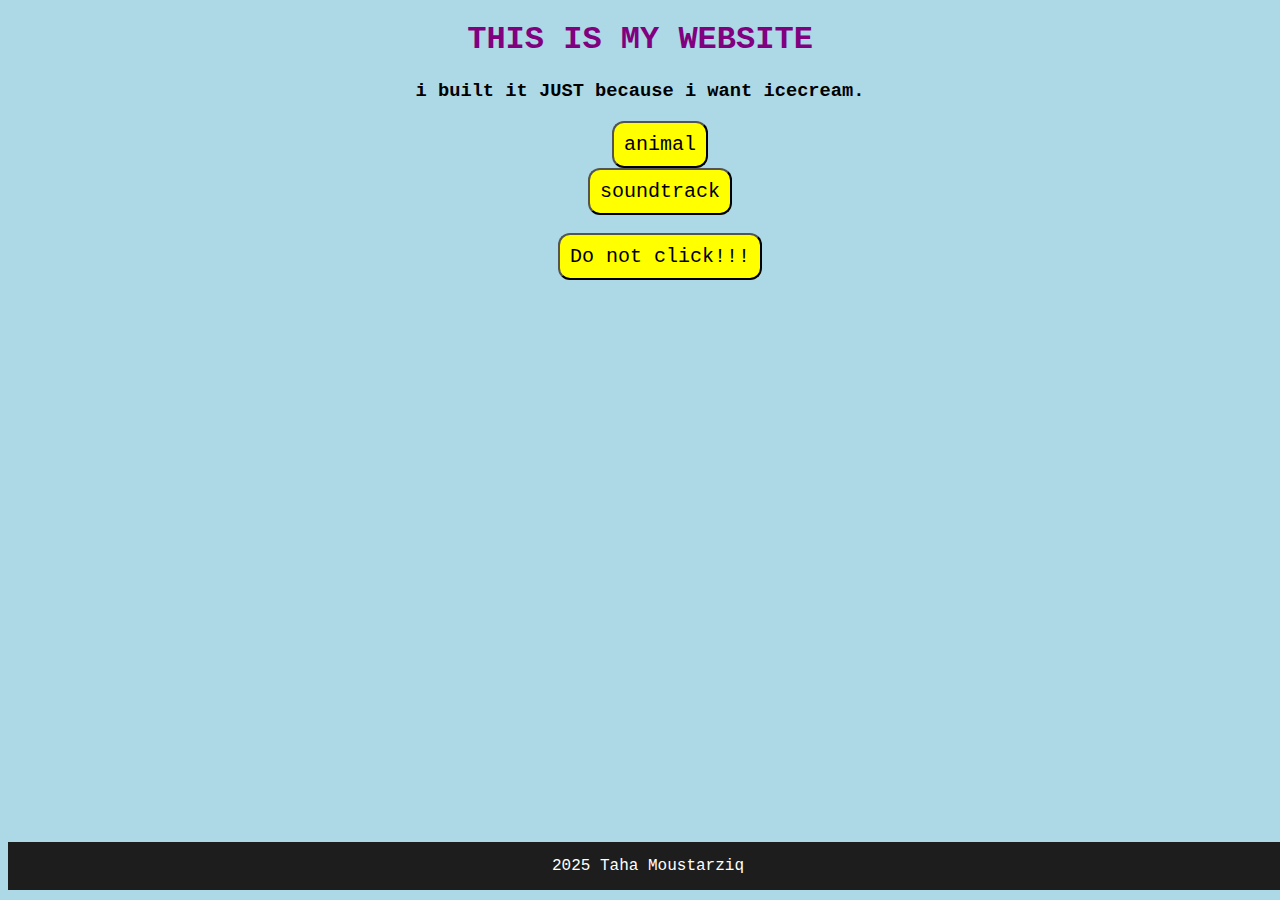
<file: index.html>
<!DOCTYPE html>
<html lang="en">
<head>
    <meta charset="UTF-8">
    <meta name="viewport" content="width=device-width, initial-scale=1.0">
    <title>Me want icecream !!</title>
<link rel="stylesheet" href="swirl.css">
<link rel="icon" type="image/png" href="WhatsApp Image 2025-12-09 à 18.34.53_a3d873b0.jpg">
</head>
<body>
    <h1>THIS IS MY WEBSITE</h1>
    <h3>i built it <strong class="i">JUST </strong> because i want icecream.</h3>
<ul>
  <li><a href="animal.html" class="an"><button>animal</button></a></li>
  <li><a href="soundtrack.html" class="s"><button>soundtrack</button></li>
  <li>    <BR> <a href="rickroll.html" class="rick"><button >Do not click!!!</button></a></li>
</ul>
</a>
    

         <footer >
                <span>2025 Taha Moustarziq</span>
         </footer>
</body>
</html>
</file>
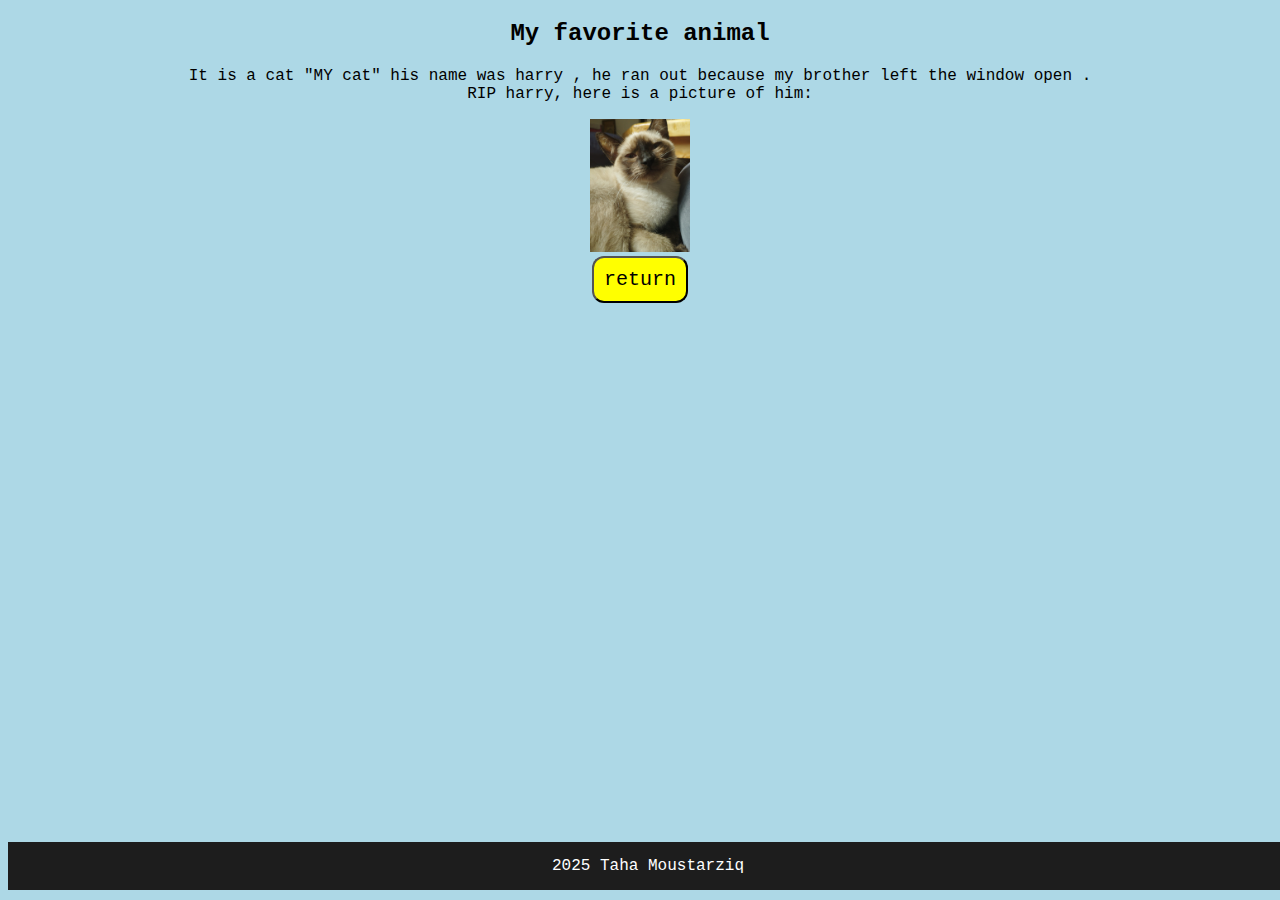
<file: animal.html>
<!DOCTYPE html>
<html lang="en">
<head>
    <meta charset="UTF-8">
    <meta name="viewport" content="width=device-width, initial-scale=1.0">
    <title>Me want icecream !!</title>
<link rel="stylesheet" href="swirl.css">
<link rel="icon" type="image/png" href="ice-cream-cone-with-caramel-sauce-food-photography.jpg">
</head>
<body>

    <h2>My favorite animal</h2>
    <p>It is a cat "MY cat" his name was harry , he ran out because my brother left the window open . <br> RIP harry, here is a picture of him:</p>
        <img src="WhatsApp Image 2025-12-09 à 18.34.53_88ac0526.jpg" alt="harry the cat" width="100px"height="auto">
       <br> <a href="index.html"><button>return</button></a>

                <footer >
                <span>2025 Taha Moustarziq</span>
         </footer>
         </body>
</html>
</file>
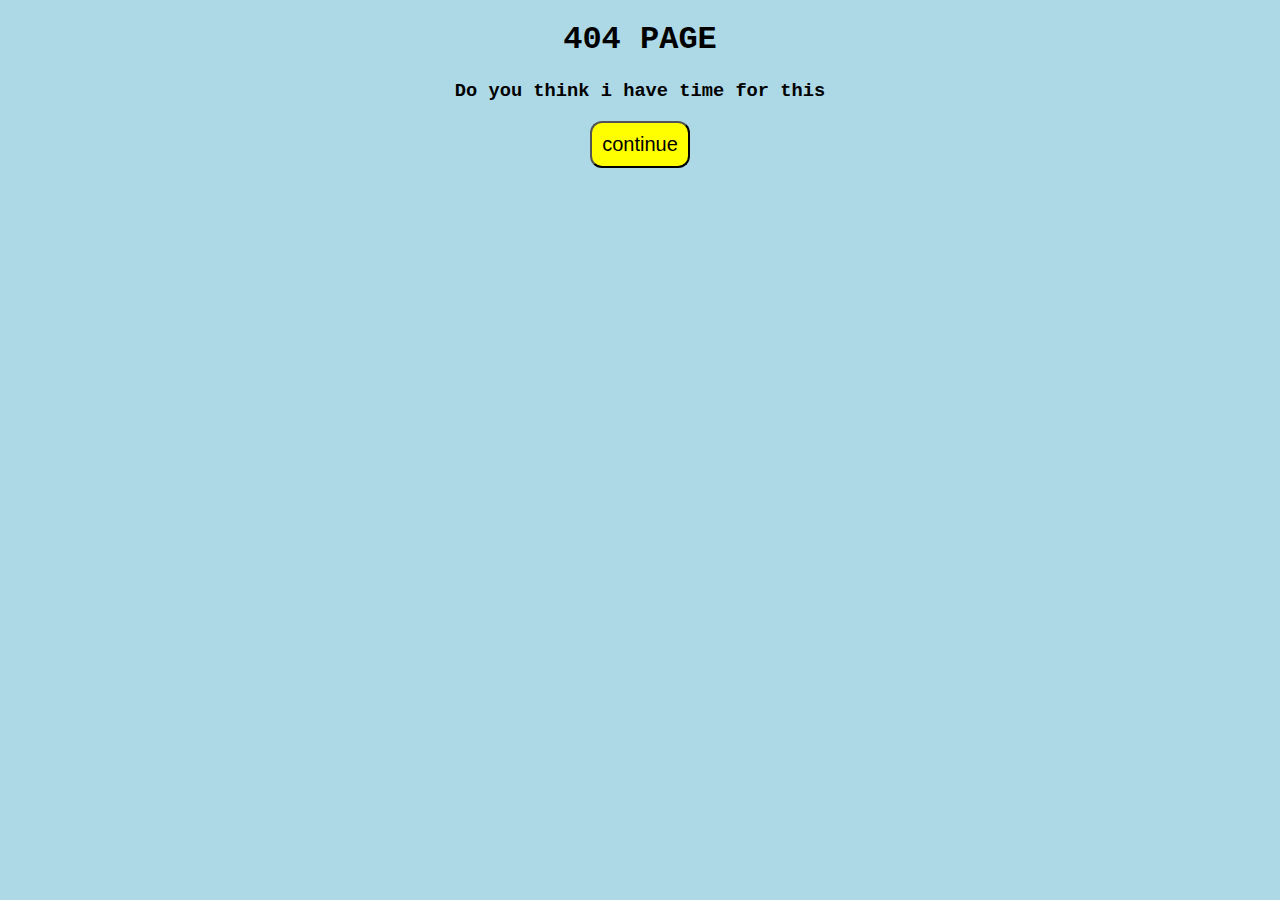
<file: rickroll.html>
<!DOCTYPE html>
<html lang="en">
<head>
    <meta charset="UTF-8">
    <meta name="viewport" content="width=device-width, initial-scale=1.0">
    <title>404 PAGE</title>
    <LInk rel="stylesheet" href="rickroll.css">
</head>
<body>
    <h1>404 PAGE</h1>
    <h3>Do you think i have time for this</h3>
    <a href="https://youtu.be/xvFZjo5PgG0?si=bqj7hTY3vby1hE1X"><button id="button" > continue </button></a>
    <script>
        const button = document.getElementById('button');
        button.onClick=
        alert('i remember telling you do not click ,but you clicked, so click conntinue for your punishment ')
                </script>
</html>
</file>
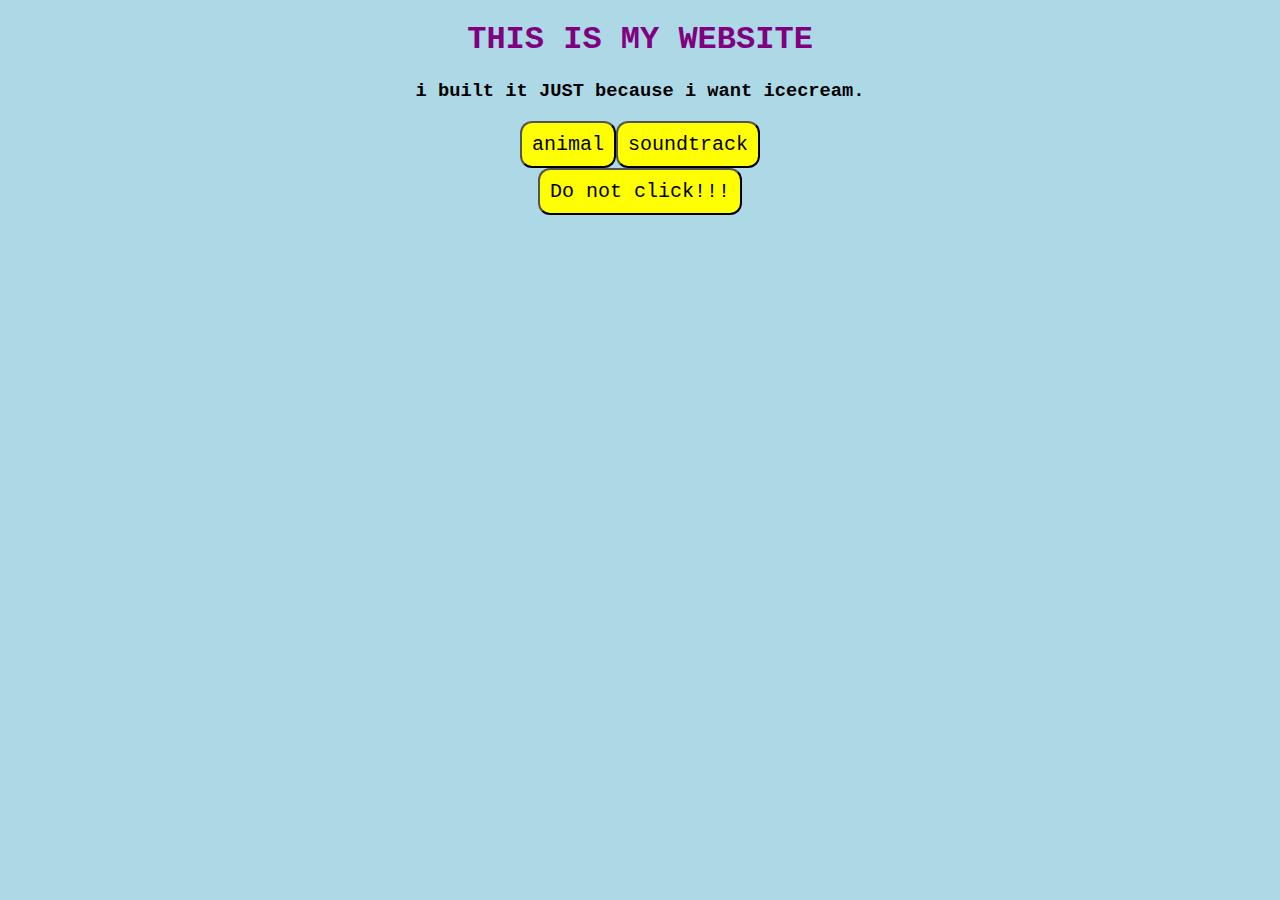
<file: swirl.html>
<!DOCTYPE html>
<html lang="en">
<head>
    <meta charset="UTF-8">
    <meta name="viewport" content="width=device-width, initial-scale=1.0">
    <title>Me want icecream !!</title>
<link rel="stylesheet" href="swirl.css">
<link rel="icon" type="image/png" href="WhatsApp Image 2025-12-09 à 18.34.53_a3d873b0.jpg">
</head>
<body>
    <h1>THIS IS MY WEBSITE</h1>
    <h3>i built it <strong class="i">JUST </strong> because i want icecream.</h3>

<a href="animal.html" class="an"><button>animal</button></a><a href="soundtrack.html" class="s"><button>soundtrack</button></a>
    
    <BR> <a href="rickroll.html" class="rick"><button >Do not click!!!</button></a>
</body>
</html>
</file>
<file: swirl.css>
*{
    box-sizing: border-box;
    text-align: center;
        font-family: 'Courier New', Courier, monospace;
}
body{
    background-color: lightblue;
    font-family: Arial, sans-serif;
}
h1{
    color: purple;
    font-family: 'Courier New', Courier, monospace;
}
h3{
    font-family: 'Courier New', Courier, monospace;
}
 h3:hover{
    font-family:"classic",Arial, sans-serif;
    text-transform:lowercase; 
}
 h1:hover{
    font-family:"classic",Arial, sans-serif;
    text-transform: lowercase;
}
button{
    background-color: yellow;
    font-size: 20px;
    padding: 10px;
    border-radius: 12px;
    cursor: pointer;
}
button:hover{
    box-shadow: rgb(38, 57, 77) 0px 20px 30px -10px;

}
.s{
    margin-top: 20px;
    
}
ul {
  list-style-type: none;
}
.rick{
    margin-top: 0;
}
i{
    font-family:"classic",Arial, sans-serif;
    font-size: 25px;
    margin-top: 10;
}

.i:hover{
    font-family:"classic",Arial, sans-serif;
    text-transform: lowercase;
}
footer{
    margin-bottom: 10px;
    color: #ffffff;
    background: #1d1d1d;
    text-align:center;
    padding: 15px;
  position: fixed;
  bottom: 0;
  width: 100%;
}
@font-face {
    font-family: "classic";
    src: url(MonsieurLaDoulaise-Regular.ttf);
}
    @media only screen and (max-width: 768px) {
        .container {
            flex-direction: column;
        }
        h1 {
            font-size: 1.5em;
        }
    }
</file>
<file: rickroll.css>
*{
    box-sizing: border-box;
    text-align: center;
}
body{
    background-color: lightblue;
    font-family: 'Courier New', Courier, monospace;    
}
button{
    background-color: yellow;
    font-size: 20px;
    padding: 10px;
    border-radius: 12px;
    cursor: pointer;
}
button:hover{
box-shadow: rgb(38, 57, 77) 0px 20px 30px -10px;
}
</file>
